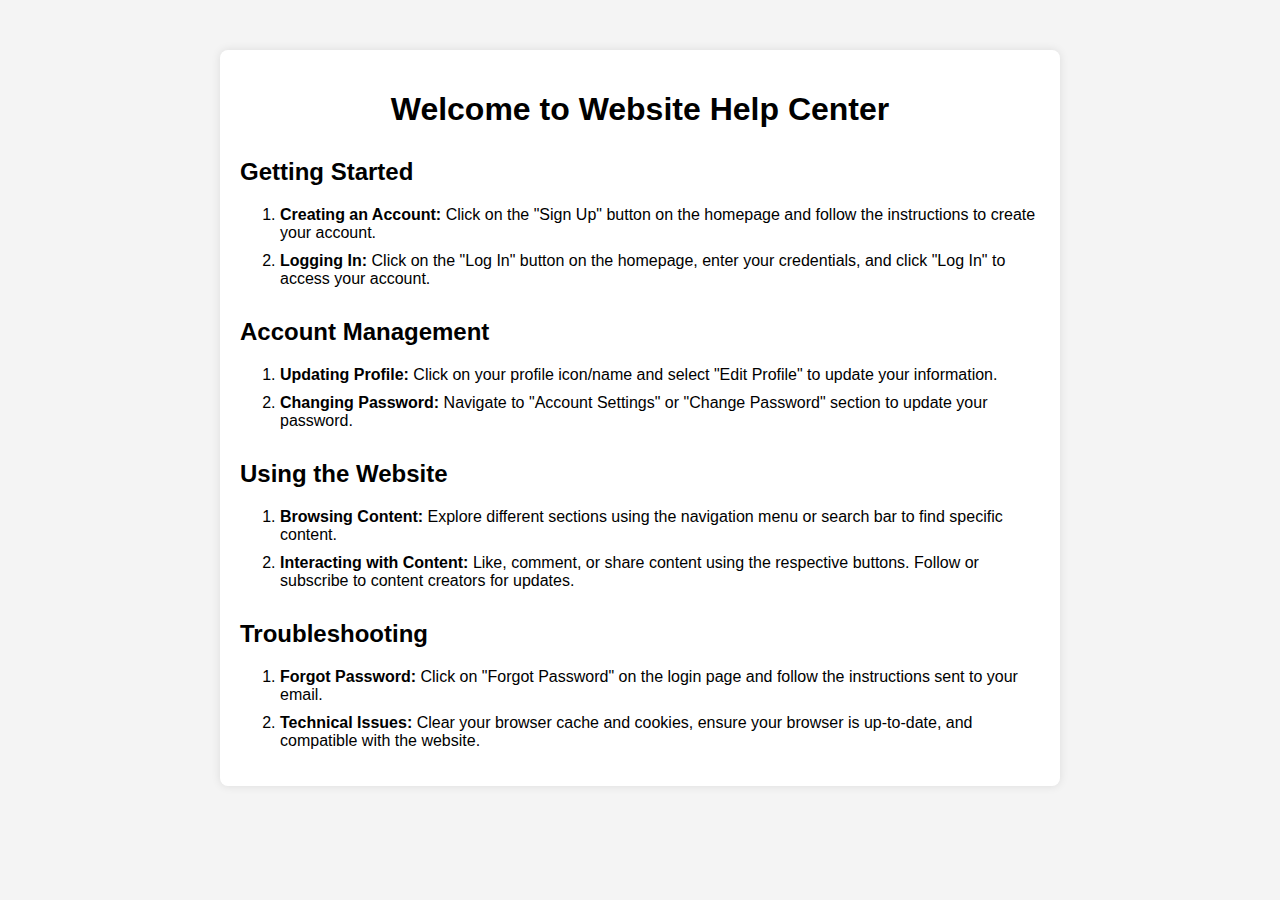
<file: index.html>
<!DOCTYPE html>
<html lang="en">
<head>
    <meta charset="UTF-8">
    <meta name="viewport" content="width=device-width, initial-scale=1.0">
    <title>Help Center</title>
    <style>
        body {
            font-family: Arial, sans-serif;
            margin: 0;
            padding: 0;
            background-color: #f4f4f4;
        }
        .container {
            max-width: 800px;
            margin: 50px auto;
            padding: 20px;
            background-color: #fff;
            border-radius: 8px;
            box-shadow: 0 0 10px rgba(0, 0, 0, 0.1);
        }
        h1 {
            text-align: center;
            margin-bottom: 20px;
        }
        h2 {
            margin-top: 30px;
        }
        ul {
            padding-left: 20px;
        }
        li {
            margin-bottom: 10px;
        }
    </style>
</head>
<body>
    <div class="container">
        <h1>Welcome to Website Help Center</h1>
        
        <h2>Getting Started</h2>
        <ol>
            <li><strong>Creating an Account:</strong> Click on the "Sign Up" button on the homepage and follow the instructions to create your account.</li>
            <li><strong>Logging In:</strong> Click on the "Log In" button on the homepage, enter your credentials, and click "Log In" to access your account.</li>
        </ol>

        <h2>Account Management</h2>
        <ol>
            <li><strong>Updating Profile:</strong> Click on your profile icon/name and select "Edit Profile" to update your information.</li>
            <li><strong>Changing Password:</strong> Navigate to "Account Settings" or "Change Password" section to update your password.</li>
        </ol>

        <h2>Using the Website</h2>
        <ol>
            <li><strong>Browsing Content:</strong> Explore different sections using the navigation menu or search bar to find specific content.</li>
            <li><strong>Interacting with Content:</strong> Like, comment, or share content using the respective buttons. Follow or subscribe to content creators for updates.</li>
        </ol>

        <h2>Troubleshooting</h2>
        <ol>
            <li><strong>Forgot Password:</strong> Click on "Forgot Password" on the login page and follow the instructions sent to your email.</li>
            <li><strong>Technical Issues:</strong> Clear your browser cache and cookies, ensure your browser is up-to-date, and compatible with the website.</li>
        </ol>
    </div>
</body>
</html>
</file>
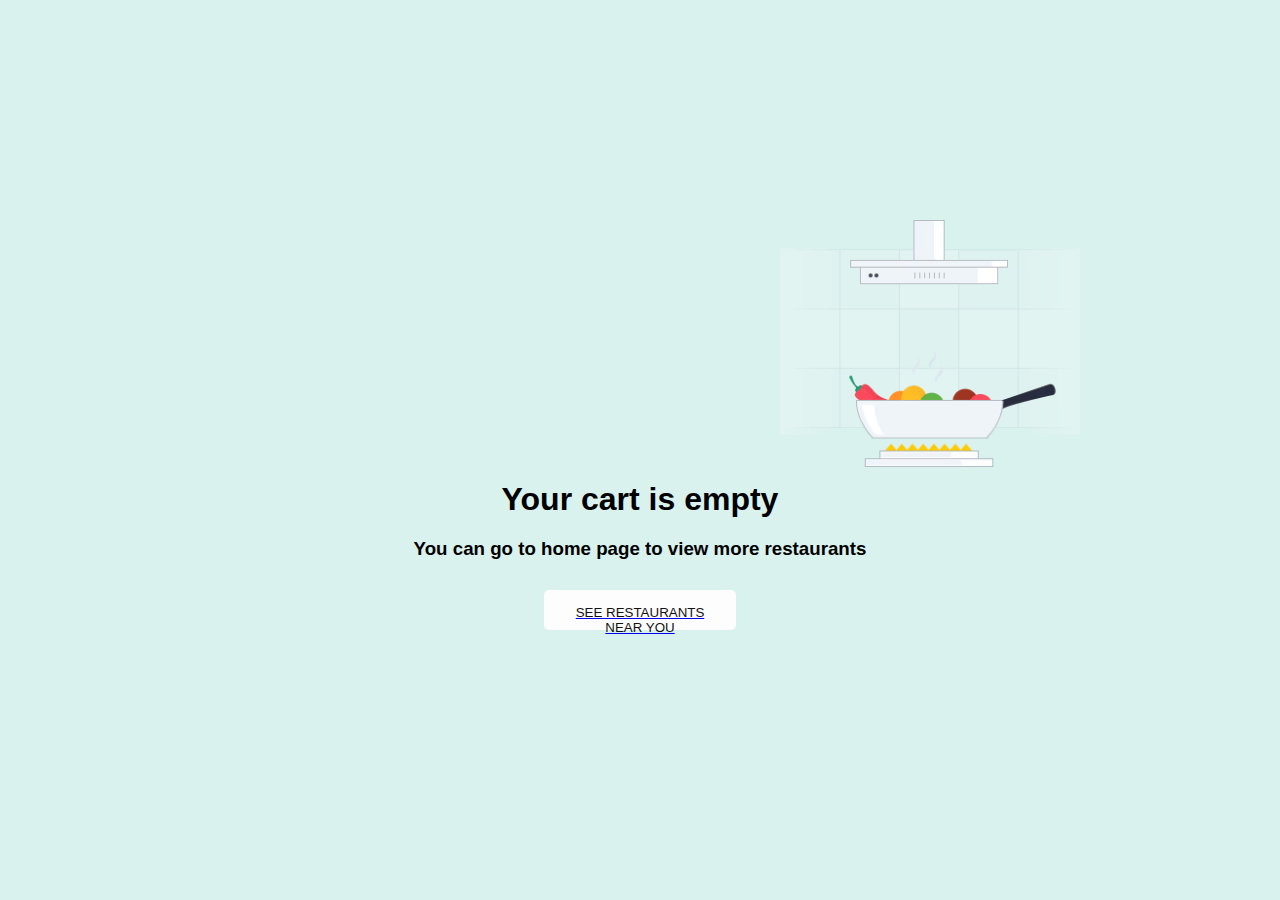
<file: indexcart.html.html>
<!DOCTYPE html>
<html lang="en">
<head>
    <meta charset="UTF-8">
    <meta name="viewport" content="width=device-width, initial-scale=1.0">
    <title>cart page</title>
    <style>
        *{
            margin: 0;
            padding: 0;
            outline: none;
            font-family: 'open sans', sans-serif;
        }

        body{
            width: 100%;
            height: auto;
            background-color: #d9f2ee;
        }
         .img{
            height: auto;
            width: 300px;
            margin-top: 220px;
            margin-left: 780px;
            
         }
         .heading{
            text-align: center;
            font-family: 'roboto', sans-serif;
            padding: 10px;
           
         }
         .btn{
            width: 15%;
            height: 40px;
            display: block;
            margin: 20px auto;
            border-radius: 5px;
            background: rgba(253, 253, 253, 0.979);
            border: none;
            color: #131212;
            padding: 15px;
            transition: 0.5s;
            text-transform: capitalize;
            text-decoration: none;
            cursor: pointer;
           
         }
         .btn:hover{
            background-color: #0e6253 ;
            color: rgb(255, 255, 255);
            box-shadow: rgb(149, 157, 165, 0.2) 0px 8px 24px;
        }
         

    </style>
</head> 
<body>
    <div class="body">
        <img class="img" src="./img cart.avif" alt="">
        <h1 class="heading">Your cart is empty</h1>
        <h3 class="heading">You can go to home page to view more restaurants</h3>
        <a href="../website/index.html"><button class="btn">SEE RESTAURANTS NEAR YOU</button></a>
    </div>

</body>
</html>
</file>
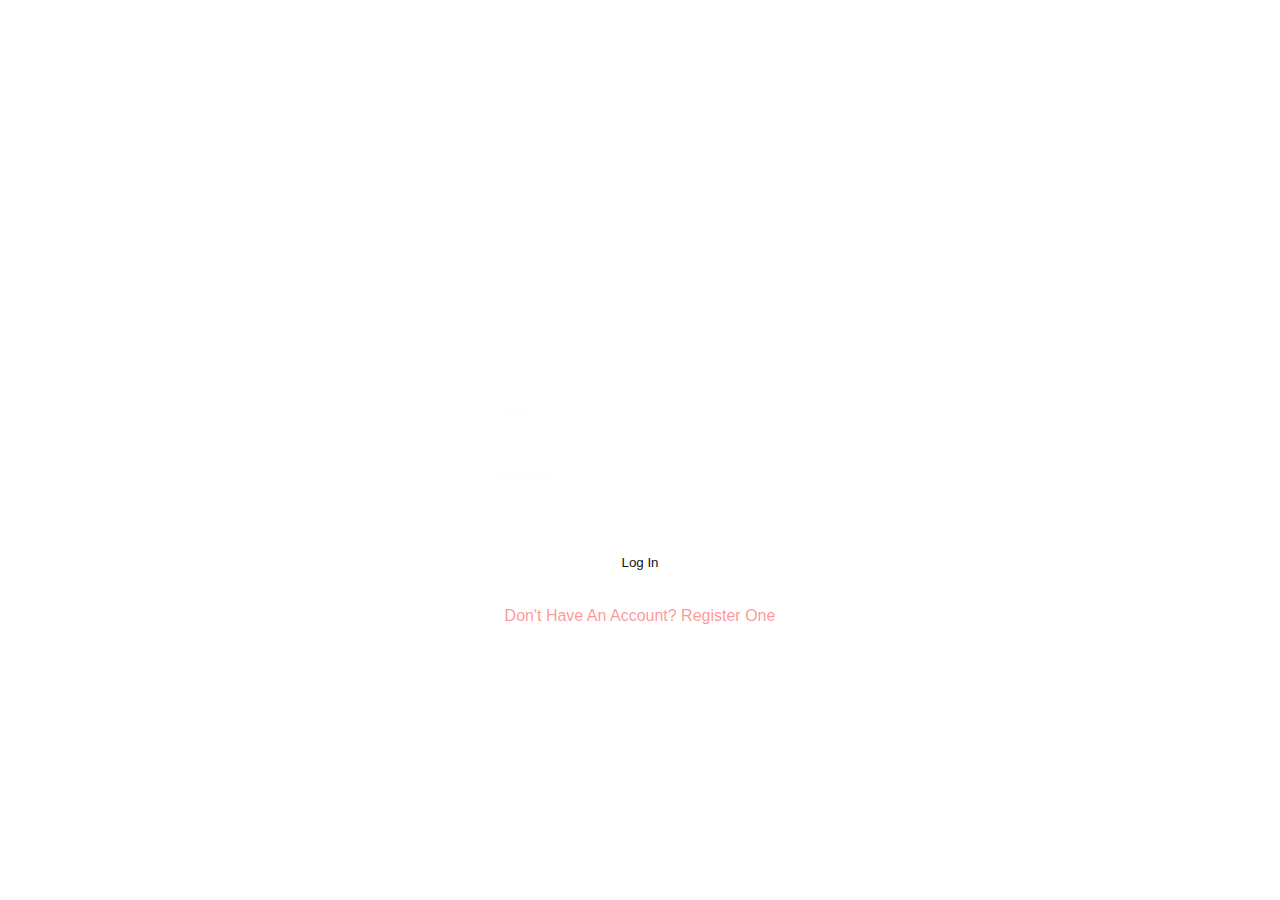
<file: indexlog.html>
<!DOCTYPE html>
<html lang="en">
<head>
    <meta charset="UTF-8">
    <meta name="viewport" content="width=device-width, initial-scale=1.0">
    <title>login page</title>
    <link rel="stylesheet" href="./stylefrom.css">
</head>
<body>
    <!-- <div class="alert-box">
        <p class="alert">msg</p>
    </div> -->
    <div class="form">
        <h1 class="heading">Login</h1>
        <input type="email" placeholder="email" autocomplete="off" class="email" required>
        <input type="password" placeholder="password" autocomplete="off" class="password" required>
        <button class="submit-btn">Log in</button>
        <a href="./indexR.html" class="link">don't have an account? Register one</a>
    </div>
    <script src="./ap.js"></script>
</body>
</html>
</file>
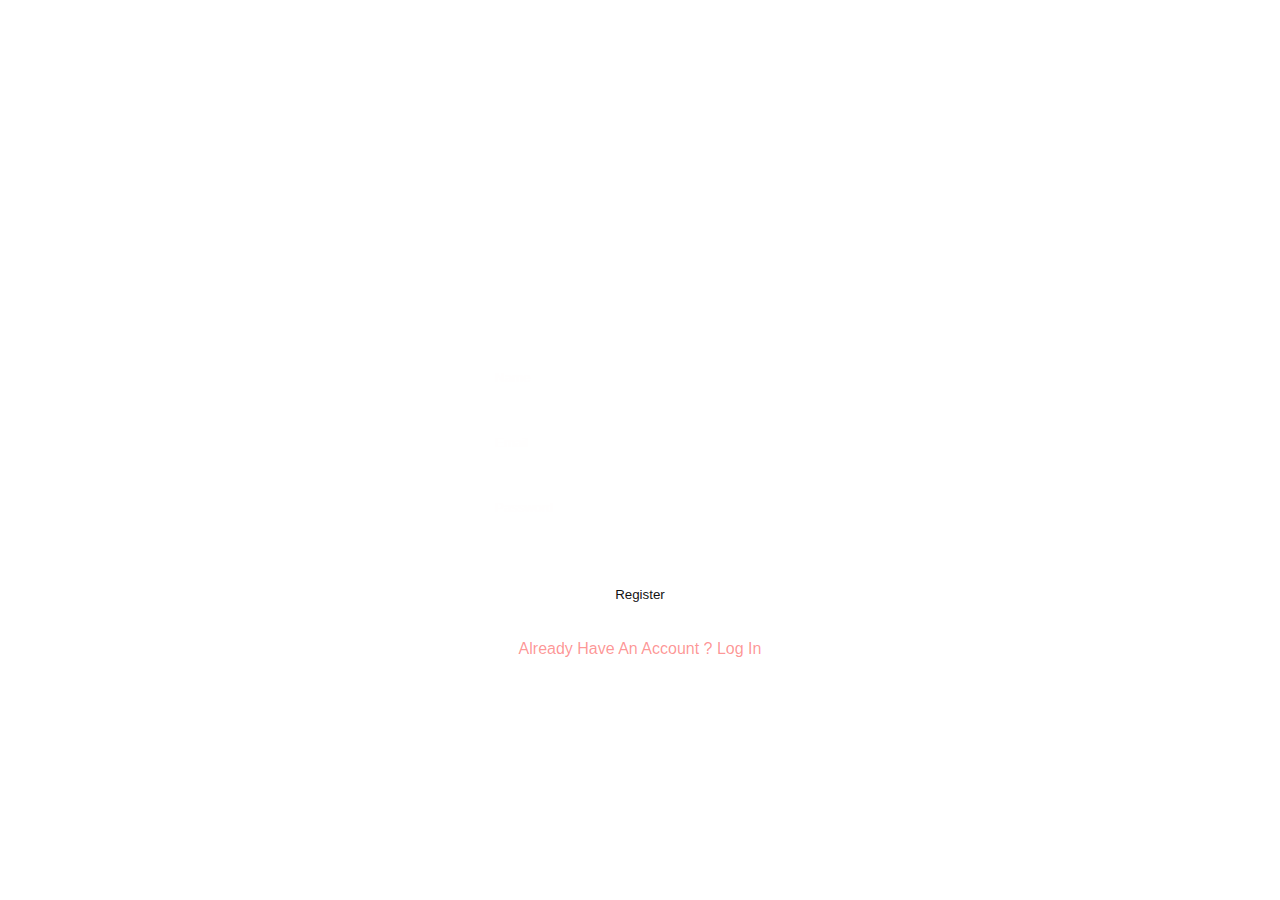
<file: indexR.html>
<!DOCTYPE html>
<html lang="en">
<head>
    <meta charset="UTF-8">
    <meta name="viewport" content="width=device-width, initial-scale=1.0">
    <title>Register form</title>
    <link rel="stylesheet" href="./stylefrom.css">
</head>
<body>
    <div class="form">
        <h1 class="heading">Register</h1>
        <input type="text" placeholder="name" autocomplete="off" class="name" required>
        <input type="email" placeholder="email" autocomplete="off" class="email" required>
        <input type="password" placeholder="password" autocomplete="off" class="npassword" required>
        <button class="submit-btn">Register</button>
        <a href="./indexlog.html" class="link">already have an account ? log in</a>
    </div>
    <script src="./ap.js"></script>
</body>
</html>
</file>
<file: stylefrom.css>
*{
    margin: 0;
    padding: 0;
    box-sizing: border-box;

}

*:focus{
    outline: none;
}
 
body{
    position: relative;
    width: 100%;
    min-height: 100vh;
    height: auto;
    display: flex;
    justify-content: center;
    align-items: center;
    background-image: url(https://media.istockphoto.com/photos/blurry-food-showcase-picture-id479977130?k=6&m=479977130&s=170667a&w=0&h=igEv4CTKm27Suxkd-8iMldrI4QwtqxpyUQnAWgvu2iU=);
    fill-opacity: calc(20px);
    background-size: cover;
    background-position: center;  
    font-family: 'roboto', sans-serif;
} 
.form{
    height: auto;
    width: 400px;
   
    color: #fff; 
    font-family: 'roboto', sans-serif;
}
.heading{
   text-transform: capitalize;
   text-align: center;
   font-size: 80px;
   font-weight: 300;
   margin-bottom: 50px ;
   opacity: 0;
}

input {
    width: 80%;
    height: 35%;
    display: block;
    margin: 20px auto;
    border-radius: 5px;
    background: rgba(255, 255, 255, 0.3);
    border: none;
    color: #fff;
   padding: 15px;
   transition: 0.5s;
   text-transform: capitalize;
   opacity: 0;

 }
 .submit-btn{
    width: 80%;
    height: 30px;
    display: block;
    margin: 20px auto;
    border-radius: 5px;
    background: rgba(255, 255, 255, 0.3);
    border: none;
    color: #131212;
    padding: 15px;
    transition: 0.5s;
    text-transform: capitalize;
    opacity: 0;
 }

input::placeholder{
    color: #fffefe;
}
input:focus{
    background: #ffffff;
    color: #000000;
}
.submit-btn:hover{
    background: #2a271050;
    color: #ffffff;
}

input:focus::placeholder{
    color: #000;
}
.submit-btn{
    width: auto;
    padding: 0 20px;
    cursor: pointer;
    margin: 50px auto 0;
    opacity: 0;
}
.link{
    opacity: 0;
    text-align: center;
    text-transform: capitalize;
    text-decoration: none;
    color: rgba(251, 0, 0, 0.426);
    display: block;
    margin: 30px auto;
}

.link:hover{
    color:rgb(255, 0, 0);
}

/* .alert-box{
    position: absolute;
    top: 10%;
    left: 50%;
    transform: translateX(-50%);
    min-width: 150px;
    max-width: 90%;
    width: auto;
    height: auto;
    padding: 10px;
    text-transform: capitalize;
    background: rgba(255, 119, 119);
    border-top: 10px solid rgb(255, 37, 37);
    border-bottom-left-radius:10px;
    border-bottom-right-radius:10px;
    color: white;
    font-family: 'roboto', sans-serif;
    text-align: center;

} */
</file>
